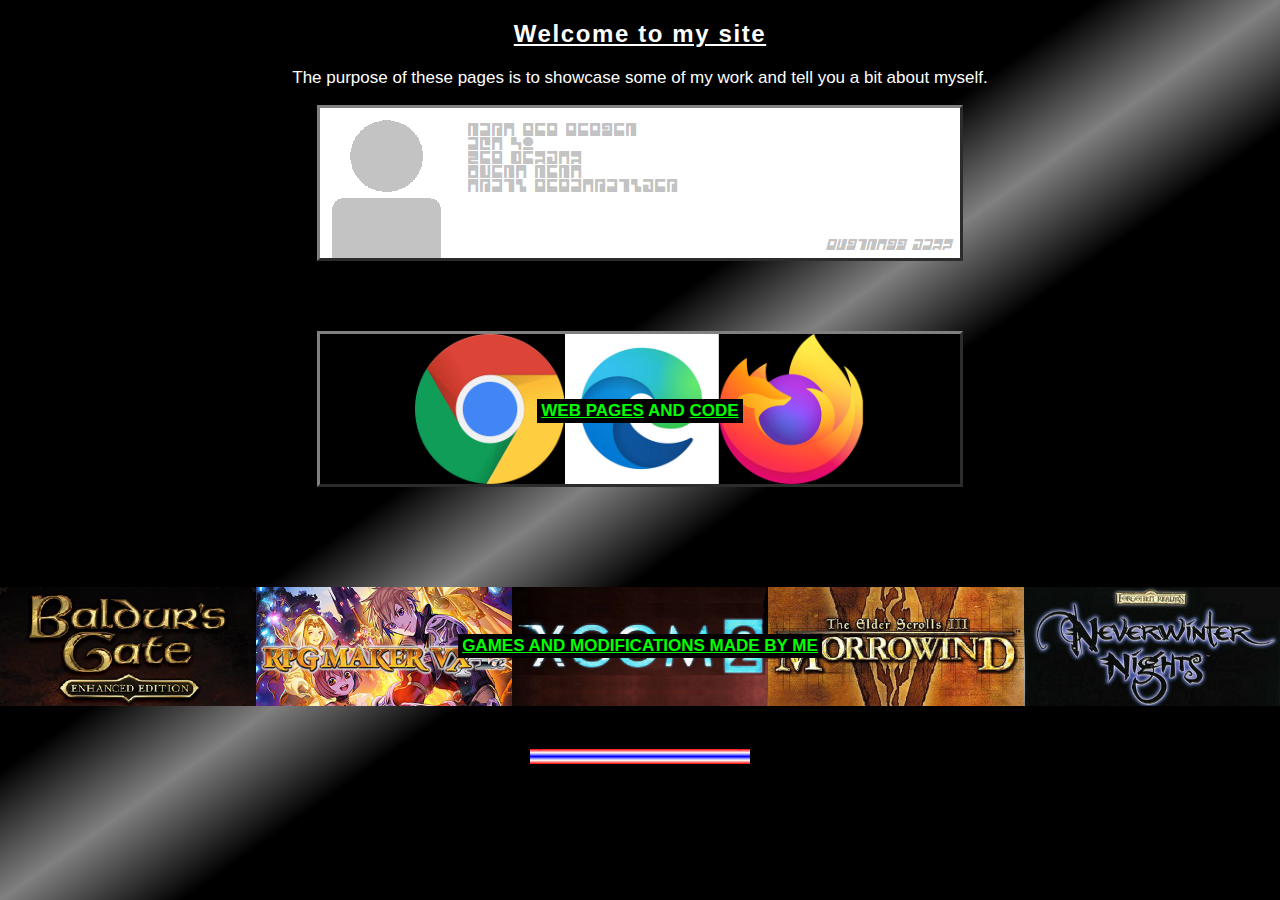
<file: index.html>
<!DOCTYPE html>
<html lang="en">
<!-- Page by Marius Strand -->
<!-- The site's front page; brief description and links to other sections -->

<head>
    <meta charset="UTF-8">
    <link rel="stylesheet" href="css/mainStyle.css">
    <link rel="stylesheet" href="css/shared.css">
    <link rel="icon" type="image/x-icon" href="images/m.ico">
    <title>Marius' portfolio</title>
</head>

<body>

    <h2 class="neon">Welcome to my site</h2>

    <!-- Placeholder welcome text -->
    <div class="introtxt">
    <p>The purpose of these pages is to showcase some of my work and tell you a bit about myself.</p>
    </div>

    <!-- Navigational banner to make the landing page feel less empty -->
    <div class="aboutBanner">
    <p class="aboutBannerTxt">Click <a href="about.html">here</a> to read about me or <a href="CV.html">here</a> to have a look at my CV.</p>
    </div>

    <div class="pageBanner">
    <p class="BannerTxt"><a href="pages.html">Web pages</a> and <a href="code.html">code</a></p>
    </div>

    <div class="gBanner">
    <a href="games.html">
    <p>Games and modifications made by me</p></a>
    </div>

    <div class="norVer">
    <p><a href="mainN.html">Klikk her for norsk versjon av siden</a></p>
    </div>

</body>

</html>
</file>
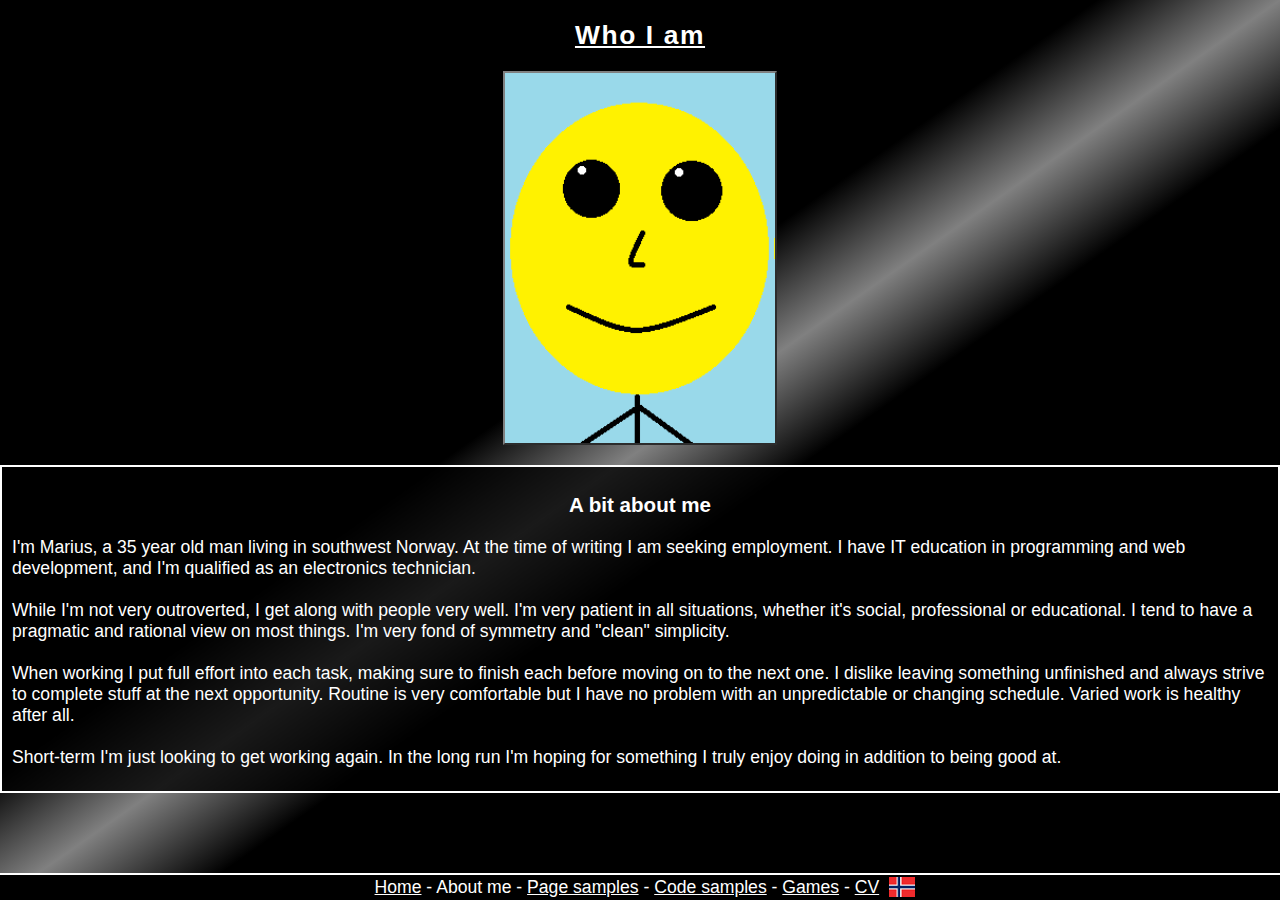
<file: about.html>
<!DOCTYPE html>
<html lang="en">
<!-- Page by Marius Strand -->
<!-- Description of me as a person; pitch and some personal details -->

<head>
    <meta charset="UTF-8">
    <link rel="stylesheet" href="css/aboutStyle.css">
    <link rel="stylesheet" href="css/shared.css">
    <link rel="icon" type="image/x-icon" href="images/m.ico">
    <title>About me</title>
</head>

<body>

    <!-- Page headline and photo of me -->
    <h2 class="neon">Who I am</h2>
    <div class="photo" title="Photo of me"></div>

    <!-- Text describing me, basically my pitch-->
    <div class="me">
    <h3>A bit about me</h3>
    <p>I'm Marius, a 35 year old man living in southwest Norway. At the time of writing I am seeking employment.
    I have IT education in programming and web development, and I'm qualified as an electronics technician.
    <br><br>While I'm not very outroverted, I get along with people very well.
    I'm very patient in all situations, whether it's social, professional or educational.
    I tend to have a pragmatic and rational view on most things. I'm very fond of symmetry and "clean" simplicity.
    <br><br>When working I put full effort into each task, making sure to finish each before moving on to the next one.
    I dislike leaving something unfinished and always strive to complete stuff at the next opportunity.
    Routine is very comfortable but I have no problem with an unpredictable or changing schedule. Varied work is healthy after all.
    <br><br>Short-term I'm just looking to get working again. In the long run I'm hoping for something I truly enjoy doing in addition to being good at.</p>
    </div>

    <!-- Basic navbar, probably temporary -->
    <div class="navLinks">
    <a href="main.html">Home</a> - About me - <a href="pages.html">Page samples</a> - <a href="code.html">Code samples</a> - <a href="games.html">Games</a> - <a href="CV.html">CV</a>
    <a href="aboutN.html" style="background-image: url(images/noFlag.png); background-repeat: no-repeat; background-size: cover; color: transparent; margin-left: 5px;">NO</a>
    </div>

</body>

</html>
</file>
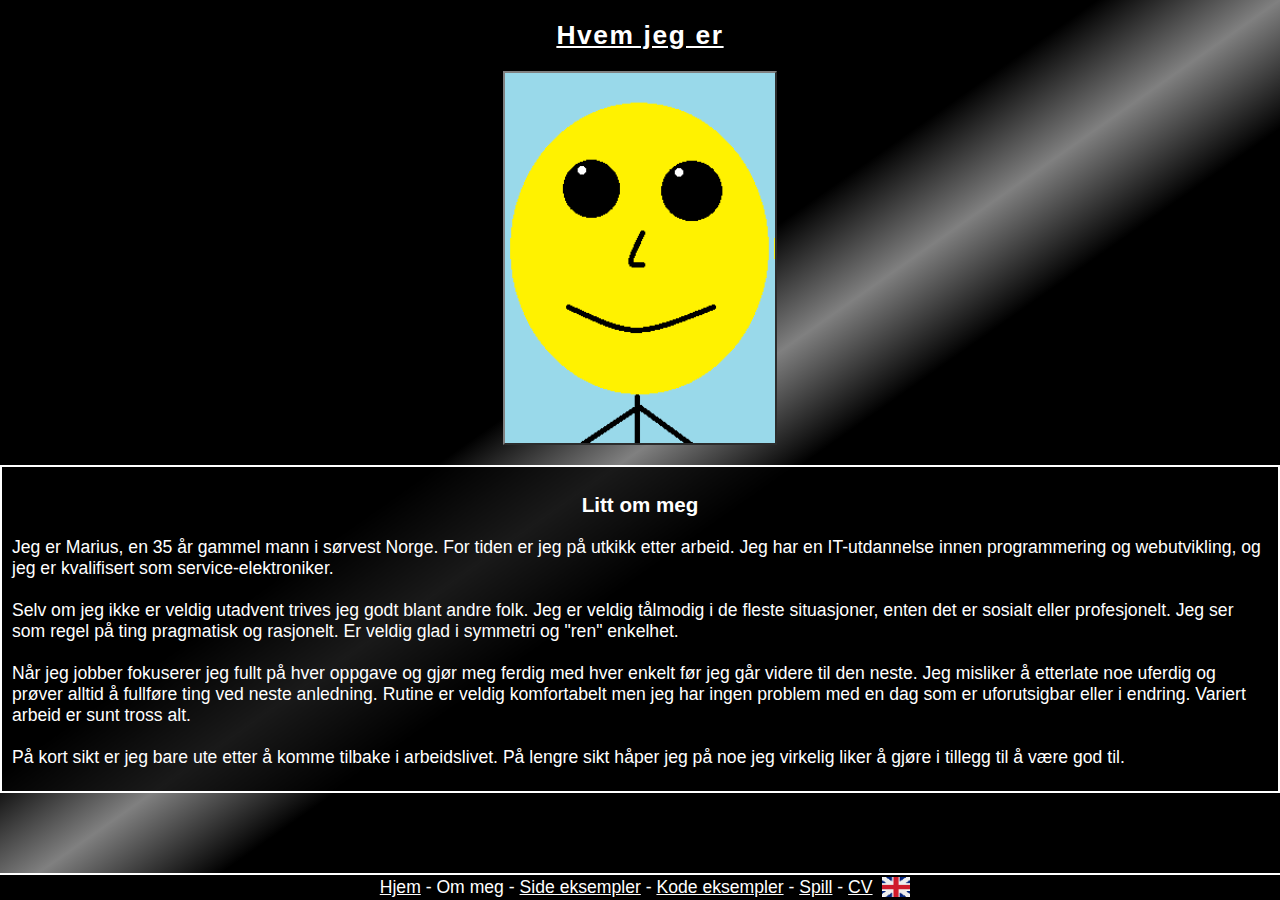
<file: aboutN.html>
<!DOCTYPE html>
<html lang="en">
<!-- Side av Marius Strand -->
<!-- Beskrivelse av meg som person; pitch og noen personlige detaljer -->

<head>
    <meta charset="UTF-8">
    <link rel="stylesheet" href="css/aboutStyle.css">
    <link rel="stylesheet" href="css/shared.css">
    <link rel="icon" type="image/x-icon" href="images/m.ico">
    <title>Om meg</title>
</head>

<body>

    <!-- Side overskrift og bilde av meg -->
    <h2 class="neon">Hvem jeg er</h2>
    <div class="photo" title="Bilde av meg"></div>

    <!-- Tekst som beskriver meg, pitchen mer eller mindre -->
    <div class="me">
    <h3>Litt om meg</h3>
    <p>Jeg er Marius, en 35 år gammel mann i sørvest Norge. For tiden er jeg på utkikk etter arbeid.
    Jeg har en IT-utdannelse innen programmering og webutvikling, og jeg er kvalifisert som service-elektroniker.
    <br><br>Selv om jeg ikke er veldig utadvent trives jeg godt blant andre folk.
    Jeg er veldig tålmodig i de fleste situasjoner, enten det er sosialt eller profesjonelt.
    Jeg ser som regel på ting pragmatisk og rasjonelt. Er veldig glad i symmetri og "ren" enkelhet.
    <br><br>Når jeg jobber fokuserer jeg fullt på hver oppgave og gjør meg ferdig med hver enkelt før jeg går videre til den neste.
    Jeg misliker å etterlate noe uferdig og prøver alltid å fullføre ting ved neste anledning.
    Rutine er veldig komfortabelt men jeg har ingen problem med en dag som er uforutsigbar eller i endring. Variert arbeid er sunt tross alt.
    <br><br>På kort sikt er jeg bare ute etter å komme tilbake i arbeidslivet. På lengre sikt håper jeg på noe jeg virkelig liker å gjøre i tillegg til å være god til.</p>
    </div>

    <!-- Basic navbar, sikkert midlertidig -->
    <div class="navLinks">
    <a href="mainN.html">Hjem</a> - Om meg - <a href="pagesN.html">Side eksempler</a> - <a href="codeN.html">Kode eksempler</a> - <a href="gamesN.html">Spill</a> - <a href="CVno.html">CV</a>
    <a href="about.html" style="background-image: url(images/gbFlag.png); background-repeat: no-repeat; background-size: cover; color: transparent; margin-left: 5px;">EN'</a>
    </div>

</body>

</html>
</file>
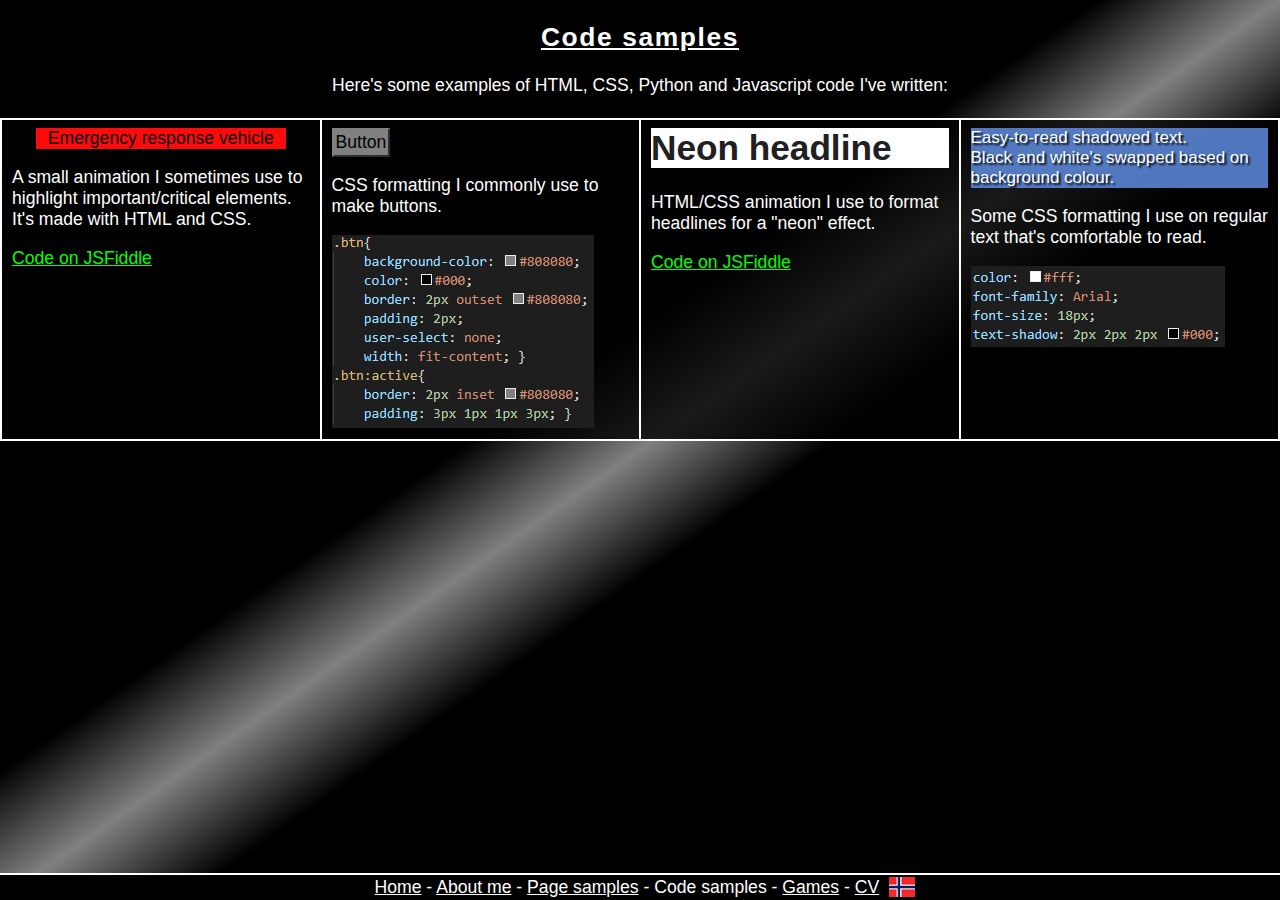
<file: code.html>
<!DOCTYPE html>
<html lang="en">
<!-- Page by Marius Strand -->
<!-- Samples of html, css, python and javascript code I've written -->

<head>
    <meta charset="UTF-8">
    <link rel="stylesheet" href="css/codeStyle.css">
    <link rel="stylesheet" href="css/shared.css">
    <link rel="icon" type="image/x-icon" href="images/m.ico">
    <title>Code I've written</title>
</head>

<body>

    <!-- Page headline and description -->
    <div class="pageDesc">
    <h2 class="neon">Code samples</h2>
    <p>Here's some examples of HTML, CSS, Python and Javascript code I've written:</p>
    </div>

    <!-- Several code samples -->
    <section class="blocks">
    <div class="codeSample" style="border-right: none; width: 400px;">
    <div class="EMS" style="margin-top: 2px;">Emergency response vehicle</div>
    <p>A small animation I sometimes use to highlight important/critical elements. It's made with HTML and CSS.</p>
    <p><a href="https://jsfiddle.net/srbeojLt/" style="color: #0f0;" target="_blank">Code on JSFiddle</a></p>
    </div>

    <div class="codeSample" style="border-right: none; width: 400px;">
    <p class="btn" style="margin-top: 2px">Button</p>
    <p>CSS formatting I commonly use to make buttons.</p>
    <img src="images/buttoncode.PNG" alt="image of the code" draggable="false">
    </div>

    <div class="codeSample" style="border-right: none; width: 400px;">
    <h1 class="neongreen" style="background-color: #fff; color: #202020; margin-top: 2px;">Neon headline</h1>
    <p>HTML/CSS animation I use to format headlines for a "neon" effect.</p>
    <p><a href="https://jsfiddle.net/zt1uoc5m/" style="color: #0f0;" target="_blank">Code on JSFiddle</a></p>
    </div>

    <div class="codeSample" style="width: 400px;">
    <p class="comfy">Easy-to-read shadowed text.<br>Black and white's swapped based on background colour.</p>
    <p>Some CSS formatting I use on regular text that's comfortable to read.</p>
    <img src="images/fontcode.PNG" alt="image of the code" draggable="false">
    </div>
    </section>

    <!-- Basic navbar, probably temporary -->
    <div class="navLinks">
    <a href="main.html">Home</a> - <a href="about.html">About me</a> - <a href="pages.html">Page samples</a> - Code samples - <a href="games.html">Games</a> - <a href="CV.html">CV</a>
    <a href="codeN.html" style="background-image: url(images/noFlag.png); background-repeat: no-repeat; background-size: cover; color: transparent; margin-left: 5px;">NO</a>
    </div>

</body>

</html>
</file>
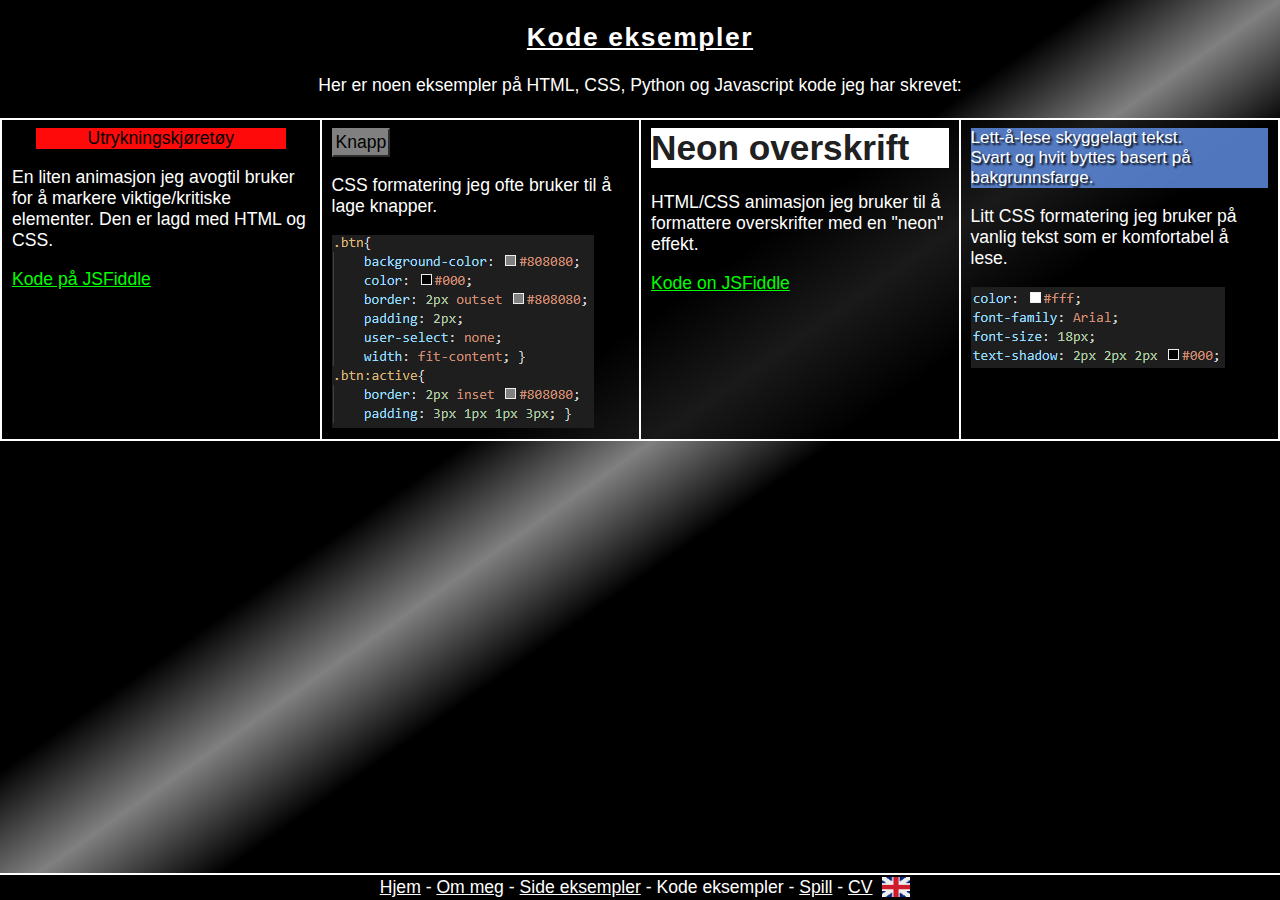
<file: codeN.html>
<!DOCTYPE html>
<html lang="en">
<!-- Side av Marius Strand -->
<!-- Eksempler på html, css, python og javascript kode jeg har skrevet -->

<head>
    <meta charset="UTF-8">
    <link rel="stylesheet" href="css/codeStyle.css">
    <link rel="stylesheet" href="css/shared.css">
    <link rel="icon" type="image/x-icon" href="images/m.ico">
    <title>Kode jeg har skrevet</title>
</head>

<body>

    <!-- Side overskrift og beskrivelse -->
    <div class="pageDesc">
    <h2 class="neon">Kode eksempler</h2>
    <p>Her er noen eksempler på HTML, CSS, Python og Javascript kode jeg har skrevet:</p>
    </div>

    <section class="blocks">
    <div class="codeSample" style="border-right: none; width: 400px;">
    <div class="EMS" style="margin-top: 2px;">Utrykningskjøretøy</div>
    <p>En liten animasjon jeg avogtil bruker for å markere viktige/kritiske elementer. Den er lagd med HTML og CSS.</p>
    <p><a href="https://jsfiddle.net/srbeojLt/" style="color: #0f0;" target="_blank">Kode på JSFiddle</a></p>
    </div>

    <div class="codeSample" style="border-right: none; width: 400px;">
    <p class="btn" style="margin-top: 2px">Knapp</p>
    <p>CSS formatering jeg ofte bruker til å lage knapper.</p>
    <img src="images/buttoncode.PNG" alt="bilde av koden" draggable="false">
    </div>

    <div class="codeSample" style="border-right: none; width: 400px;">
    <h1 class="neongreen" style="background-color: #fff; color: #202020; margin-top: 2px;">Neon overskrift</h1>
    <p>HTML/CSS animasjon jeg bruker til å formattere overskrifter med en "neon" effekt.</p>
    <p><a href="https://jsfiddle.net/zt1uoc5m/" style="color: #0f0;" target="_blank">Kode on JSFiddle</a></p>
    </div>

    <div class="codeSample" style="width: 400px;">
    <p class="comfy">Lett-å-lese skyggelagt tekst.<br>Svart og hvit byttes basert på bakgrunnsfarge.</p>
    <p>Litt CSS formatering jeg bruker på vanlig tekst som er komfortabel å lese.</p>
    <img src="images/fontcode.PNG" alt="image of the code" draggable="false">
    </div>
    </section>

    <!-- Basic navbar, sikkert midlertidig -->
    <div class="navLinks">
    <a href="mainN.html">Hjem</a> - <a href="aboutN.html">Om meg</a> - <a href="pagesN.html">Side eksempler</a> - Kode eksempler - <a href="gamesN.html">Spill</a> - <a href="CVno.html">CV</a>
    <a href="code.html" style="background-image: url(images/gbFlag.png); background-repeat: no-repeat; background-size: cover; color: transparent; margin-left: 5px;">EN'</a>
    </div>

</body>

</html>
</file>
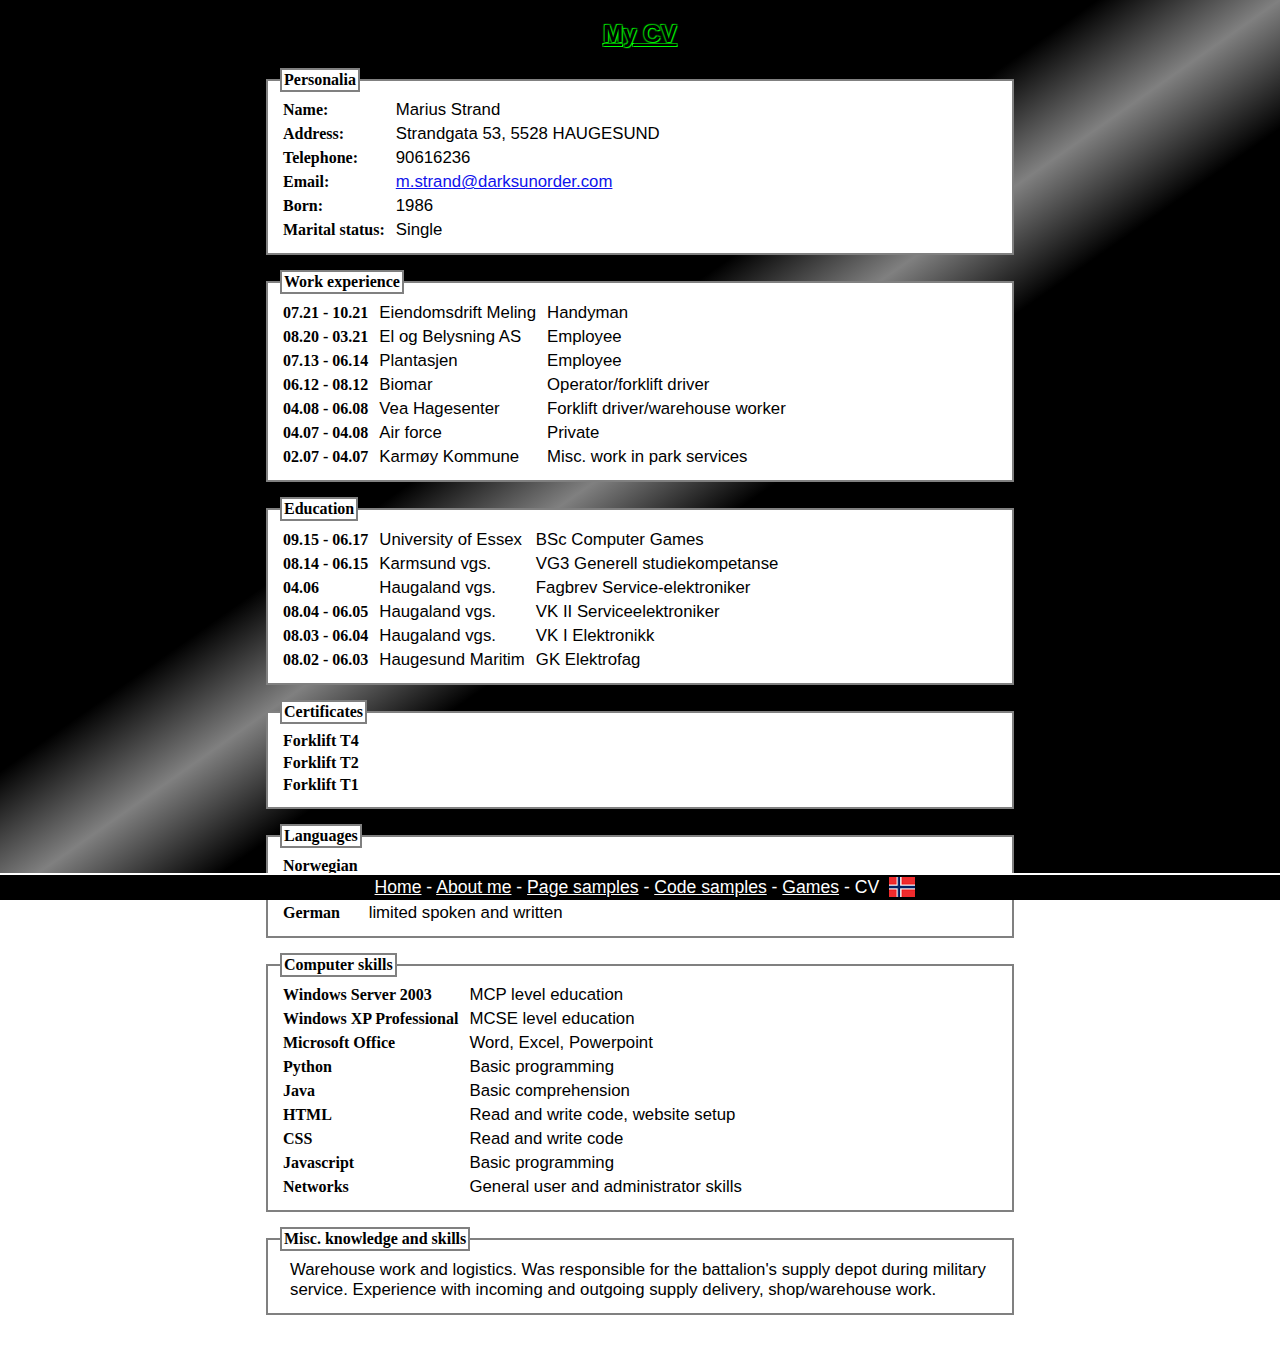
<file: CV.html>
<!DOCTYPE html>
<html lang="en">
<!-- Page by Marius Strand -->
<!-- My CV -->

<head>
    <meta charset="UTF-8">
    <link rel="stylesheet" href="css/cvStyle.css">
    <link rel="stylesheet" href="css/shared.css">
    <link rel="icon" type="image/x-icon" href="images/m.ico">
    <title>Curriculum Vitae</title>
</head>

<body>

    <!-- Page headline -->
    <div>
    <h2>My CV</h2>
    </div>

    <!-- Standard CV fields -->
    <div style="margin-bottom: 3rem;">
    <fieldset class="personalia">
        <table>
            <legend>Personalia</legend>
            <colgroup>
            <tr><th>Name:</th>
                <td>Marius Strand</td></tr>
            <tr><th>Address:</th>
                <td>Strandgata 53, 5528 HAUGESUND</td></tr>
            <tr><th>Telephone:</th>
                <td title="Mobile phone">90616236</td></tr>
            <tr><th>Email:</th>
                <td><a href="mailto:m.strand@darksunorder.com">m.strand@darksunorder.com</a></td></tr>
            <tr><th>Born:</th>
                <td>1986</td></tr>
            <tr><th>Marital status:</th>
                <td>Single</td></tr>
            </colgroup>
        </table>
    </fieldset>

    <fieldset>
        <table>
            <legend>Work experience</legend>
            <colgroup>
            <tr>
                <th>07.21 - 10.21</th>
                <td>Eiendomsdrift Meling</td>
                <td>Handyman</td></tr>
            </tr>
            <tr><th>08.20 - 03.21</th>
                <td title="elby.no">El og Belysning AS</td>
                <td>Employee</td></tr>
            <tr><th>07.13 - 06.14</th>
                <td>Plantasjen</td>
                <td>Employee</td></tr>
            <tr><th>06.12 - 08.12</th>
                <td>Biomar</td>
                <td title="Summer substitute">Operator/forklift driver</td></tr>
            <tr><th>04.08 - 06.08</th>
                <td>Vea Hagesenter</td>
                <td title="Substitute">Forklift driver/warehouse worker</td></tr>
            <tr><th>04.07 - 04.08</th>
                <td>Air force</td>
                <td>Private</td></tr>
            <tr><th>02.07 - 04.07</th>
                <td>Karmøy Kommune</td>
                <td>Misc. work in park services</td></tr>
            </colgroup>
        </table>
    </fieldset>

    <fieldset>
        <table>
            <legend>Education</legend>
            <colgroup>
            <tr>
                <th>09.15 - 06.17</th>
                <td>University of Essex</td>
                <td>BSc Computer Games</td></tr>
            <tr>
                <th>08.14 - 06.15</th>
                <td title="Karmsund videregående skole">Karmsund vgs.</td>
                <td>VG3 Generell studiekompetanse</td></tr>
            <tr>
                <th>04.06</th>
                <td title="Haugaland videregående skole">Haugaland vgs.</td>
                <td>Fagbrev Service-elektroniker</td></tr>
            <tr>
                <th>08.04 - 06.05</th>
                <td title="Haugaland videregående skole">Haugaland vgs.</td>
                <td>VK II Serviceelektroniker</td></tr>
            <tr>
                <th>08.03 - 06.04</th>
                <td title="Haugaland videregående skole">Haugaland vgs.</td>
                <td>VK I Elektronikk</td></tr>
            <tr>
                <th>08.02 - 06.03</th>
                <td title="Haugesund maritime/tekniske videregående skole">Haugesund Maritim</td>
                <td>GK Elektrofag</td></tr>
            </colgroup>
        </table>
    </fieldset>

    <fieldset>
        <table>
            <legend>Certificates</legend>
            <colgroup>
            <tr>
                <th>Forklift T4</th></tr>
            <tr>
                <th>Forklift T2</th></tr>
            <tr>
                <th>Forklift T1</th></tr>
            </colgroup>
        </table>
    </fieldset>

    <fieldset>
        <table>
            <legend>Languages</legend>
            <colgroup>
            <tr>
                <th>Norwegian</th></tr>
            <tr>
                <th>English</th>
                <td>fluent spoken and written</td></tr>
            <tr>
                <th>German</th>
                <td>limited spoken and written</td></tr>
            </colgroup>
        </table>
    </fieldset>

    <fieldset>
        <table>
            <legend>Computer skills</legend>
            <colgroup>
            <tr>
                <th>Windows Server 2003</th>
                <td>MCP level education</td></tr>
            <tr>
                <th>Windows XP Professional</th>
                <td>MCSE level education</td></tr>
            <tr>
                <th>Microsoft Office</th>
                <td>Word, Excel, Powerpoint</td></tr>
            <tr>
                <th>Python</th>
                <td>Basic programming</td></tr>
            <tr>
                <th>Java</th>
                <td>Basic comprehension</td></tr>
            <tr>
                <th>HTML</th>
                <td>Read and write code, website setup</td></tr>
            <tr>
                <th>CSS</th>
                <td>Read and write code</td></tr>
            <tr>
                <th>Javascript</th>
                <td>Basic programming</td></tr>
            <tr>
                <th>Networks</th>
                <td>General user and administrator skills</td></tr>
            </colgroup>
        </table>
    </fieldset>

    <fieldset>
        <table>
            <legend>Misc. knowledge and skills</legend>
            <colgroup>
            <tr>
                <td>Warehouse work and logistics. Was responsible for the battalion's supply depot during military service.
                Experience with incoming and outgoing supply delivery, shop/warehouse work.</td></tr>
            </colgroup>
        </table>
    </fieldset>
    </div>

    <!-- Basic navbar, probably temporary -->
    <div class="navLinks">
    <a href="main.html">Home</a> - <a href="about.html">About me</a> - <a href="pages.html">Page samples</a> - <a href="code.html">Code samples</a> - <a href="games.html">Games</a> - CV
    <a href="CVno.html" style="background-image: url(images/noFlag.png); background-repeat: no-repeat; background-size: cover; color: transparent; margin-left: 5px;">NO</a>
    </div>

</body>

</html>
</file>
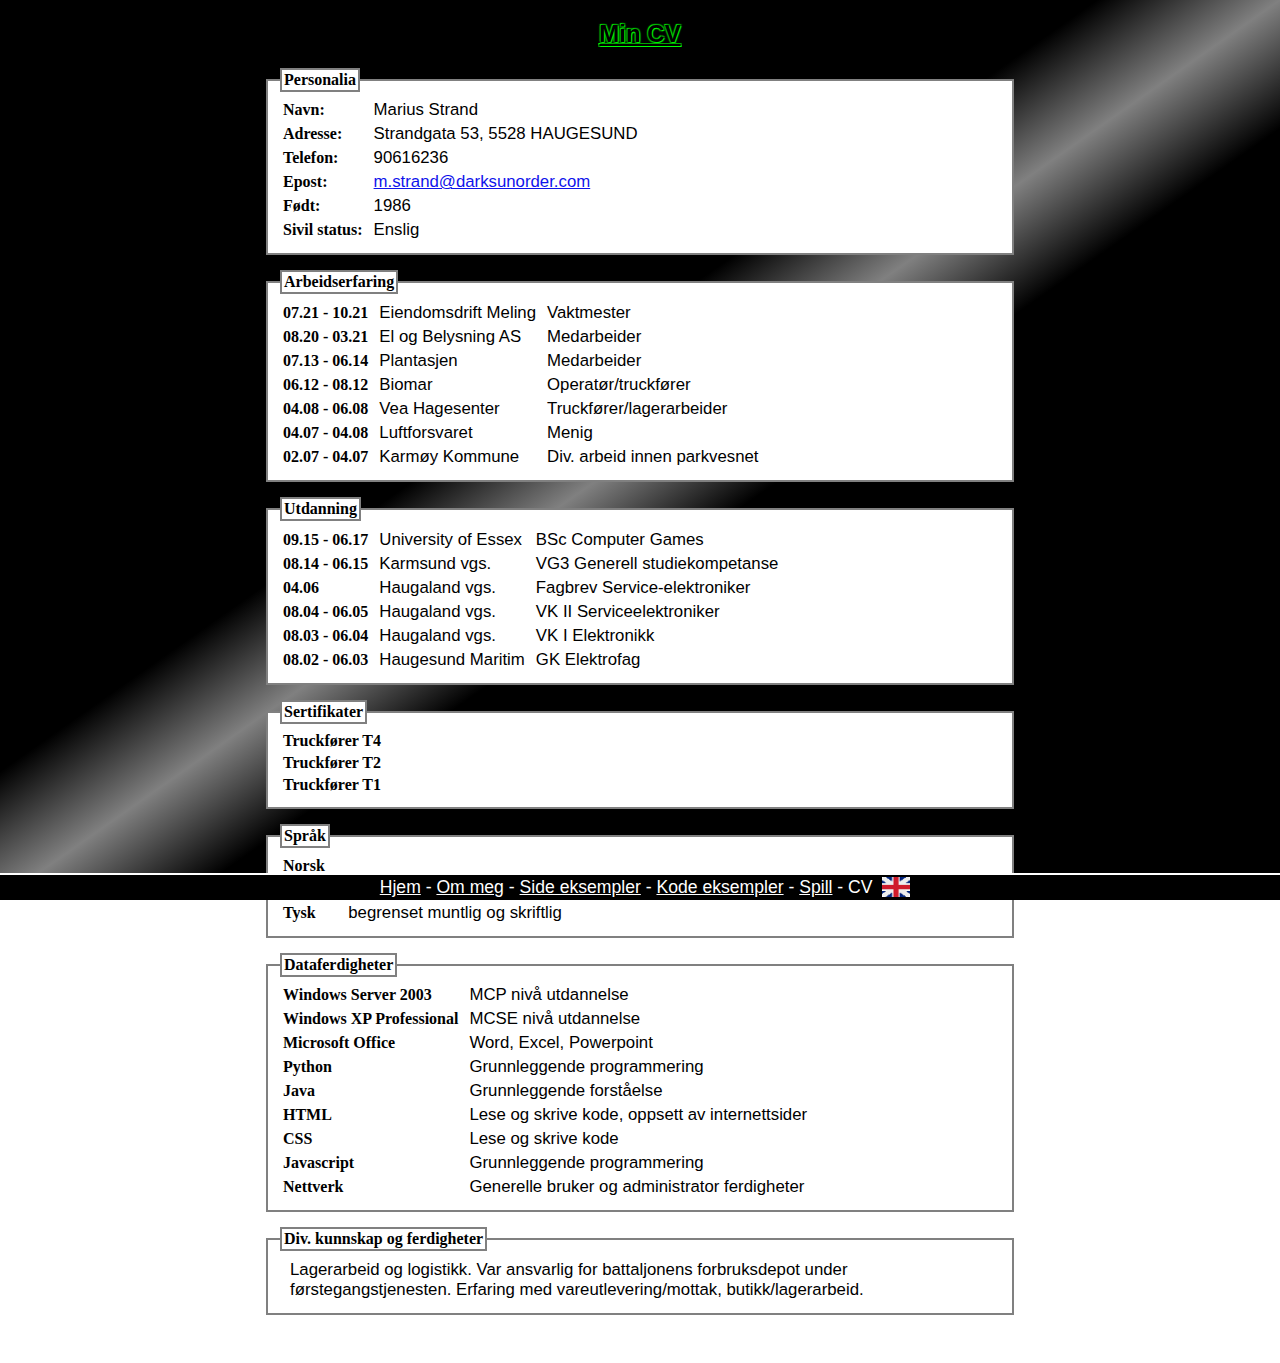
<file: CVno.html>
<!DOCTYPE html>
<html lang="en">
<!-- Side av Marius Strand -->
<!-- CVen min -->

<head>
    <meta charset="UTF-8">
    <link rel="stylesheet" href="css/cvStyle.css">
    <link rel="stylesheet" href="css/shared.css">
    <link rel="icon" type="image/x-icon" href="images/m.ico">
    <title>Curriculum Vitae</title>
</head>

<body>

    <!-- Side overskrift -->
    <div>
    <h2>Min CV</h2>
    </div>

    <!-- Standard CV felt -->
    <div style="margin-bottom: 3rem;">
    <fieldset class="personalia">
        <table>
            <legend>Personalia</legend>
            <colgroup>
            <tr><th>Navn:</th>
                <td>Marius Strand</td></tr>
            <tr><th>Adresse:</th>
                <td>Strandgata 53, 5528 HAUGESUND</td></tr>
            <tr><th>Telefon:</th>
                <td title="Mobiltelefon">90616236</td></tr>
            <tr><th>Epost:</th>
                <td><a href="mailto:m.strand@darksunorder.com">m.strand@darksunorder.com</a></td></tr>
            <tr><th>Født:</th>
                <td>1986</td></tr>
            <tr><th>Sivil status:</th>
                <td>Enslig</td></tr>
            </colgroup>
        </table>
    </fieldset>

    <fieldset>
        <table>
            <legend>Arbeidserfaring</legend>
            <colgroup>
            <tr>
                <th>07.21 - 10.21</th>
                <td>Eiendomsdrift Meling</td>
                <td>Vaktmester</td></tr>
            </tr>
            <tr><th>08.20 - 03.21</th>
                <td title="elby.no">El og Belysning AS</td>
                <td>Medarbeider</td></tr>
            <tr><th>07.13 - 06.14</th>
                <td>Plantasjen</td>
                <td>Medarbeider</td></tr>
            <tr><th>06.12 - 08.12</th>
                <td>Biomar</td>
                <td title="Sommervikar">Operatør/truckfører</td></tr>
            <tr><th>04.08 - 06.08</th>
                <td>Vea Hagesenter</td>
                <td title="Vikar">Truckfører/lagerarbeider</td></tr>
            <tr><th>04.07 - 04.08</th>
                <td>Luftforsvaret</td>
                <td>Menig</td></tr>
            <tr><th>02.07 - 04.07</th>
                <td>Karmøy Kommune</td>
                <td>Div. arbeid innen parkvesnet</td></tr>
            </colgroup>
        </table>
    </fieldset>

    <fieldset>
        <table>
            <legend>Utdanning</legend>
            <colgroup>
            <tr>
                <th>09.15 - 06.17</th>
                <td>University of Essex</td>
                <td>BSc Computer Games</td></tr>
            <tr>
                <th>08.14 - 06.15</th>
                <td title="Karmsund videregående skole">Karmsund vgs.</td>
                <td>VG3 Generell studiekompetanse</td></tr>
            <tr>
                <th>04.06</th>
                <td title="Haugaland videregående skole">Haugaland vgs.</td>
                <td>Fagbrev Service-elektroniker</td></tr>
            <tr>
                <th>08.04 - 06.05</th>
                <td title="Haugaland videregående skole">Haugaland vgs.</td>
                <td>VK II Serviceelektroniker</td></tr>
            <tr>
                <th>08.03 - 06.04</th>
                <td title="Haugaland videregående skole">Haugaland vgs.</td>
                <td>VK I Elektronikk</td></tr>
            <tr>
                <th>08.02 - 06.03</th>
                <td title="Haugesund maritime/tekniske videregående skole">Haugesund Maritim</td>
                <td>GK Elektrofag</td></tr>
            </colgroup>
        </table>
    </fieldset>

    <fieldset>
        <table>
            <legend>Sertifikater</legend>
            <colgroup>
            <tr>
                <th>Truckfører T4</th></tr>
            <tr>
                <th>Truckfører T2</th></tr>
            <tr>
                <th>Truckfører T1</th></tr>
            </colgroup>
        </table>
    </fieldset>

    <fieldset>
        <table>
            <legend>Språk</legend>
            <colgroup>
            <tr>
                <th>Norsk</th></tr>
            <tr>
                <th>Engelsk</th>
                <td>flytende muntlig og skriftlig</td></tr>
            <tr>
                <th>Tysk</th>
                <td>begrenset muntlig og skriftlig</td></tr>
            </colgroup>
        </table>
    </fieldset>

    <fieldset>
        <table>
            <legend>Dataferdigheter</legend>
            <colgroup>
            <tr>
                <th>Windows Server 2003</th>
                <td>MCP nivå utdannelse</td></tr>
            <tr>
                <th>Windows XP Professional</th>
                <td>MCSE nivå utdannelse</td></tr>
            <tr>
                <th>Microsoft Office</th>
                <td>Word, Excel, Powerpoint</td></tr>
            <tr>
                <th>Python</th>
                <td>Grunnleggende programmering</td></tr>
            <tr>
                <th>Java</th>
                <td>Grunnleggende forståelse</td></tr>
            <tr>
                <th>HTML</th>
                <td>Lese og skrive kode, oppsett av internettsider</td></tr>
            <tr>
                <th>CSS</th>
                <td>Lese og skrive kode</td></tr>
            <tr>
                <th>Javascript</th>
                <td>Grunnleggende programmering</td></tr>
            <tr>
                <th>Nettverk</th>
                <td>Generelle bruker og administrator ferdigheter</td></tr>
            </colgroup>
        </table>
    </fieldset>

    <fieldset>
        <table>
            <legend>Div. kunnskap og ferdigheter</legend>
            <colgroup>
            <tr>
                <td>Lagerarbeid og logistikk. Var ansvarlig for battaljonens forbruksdepot under førstegangstjenesten.
                Erfaring med vareutlevering/mottak, butikk/lagerarbeid.</td></tr>
            </colgroup>
        </table>
    </fieldset>
    </div>

    <!-- Basic navbar, sikkert midlertidig -->
    <div class="navLinks">
    <a href="mainN.html">Hjem</a> - <a href="aboutN.html">Om meg</a> - <a href="pagesN.html">Side eksempler</a> - <a href="codeN.html">Kode eksempler</a> - <a href="gamesN.html">Spill</a> - CV
    <a href="CV.html" style="background-image: url(images/gbFlag.png); background-repeat: no-repeat; background-size: cover; color: transparent; margin-left: 5px;">EN'</a>
    </div>

</body>

</html>
</file>
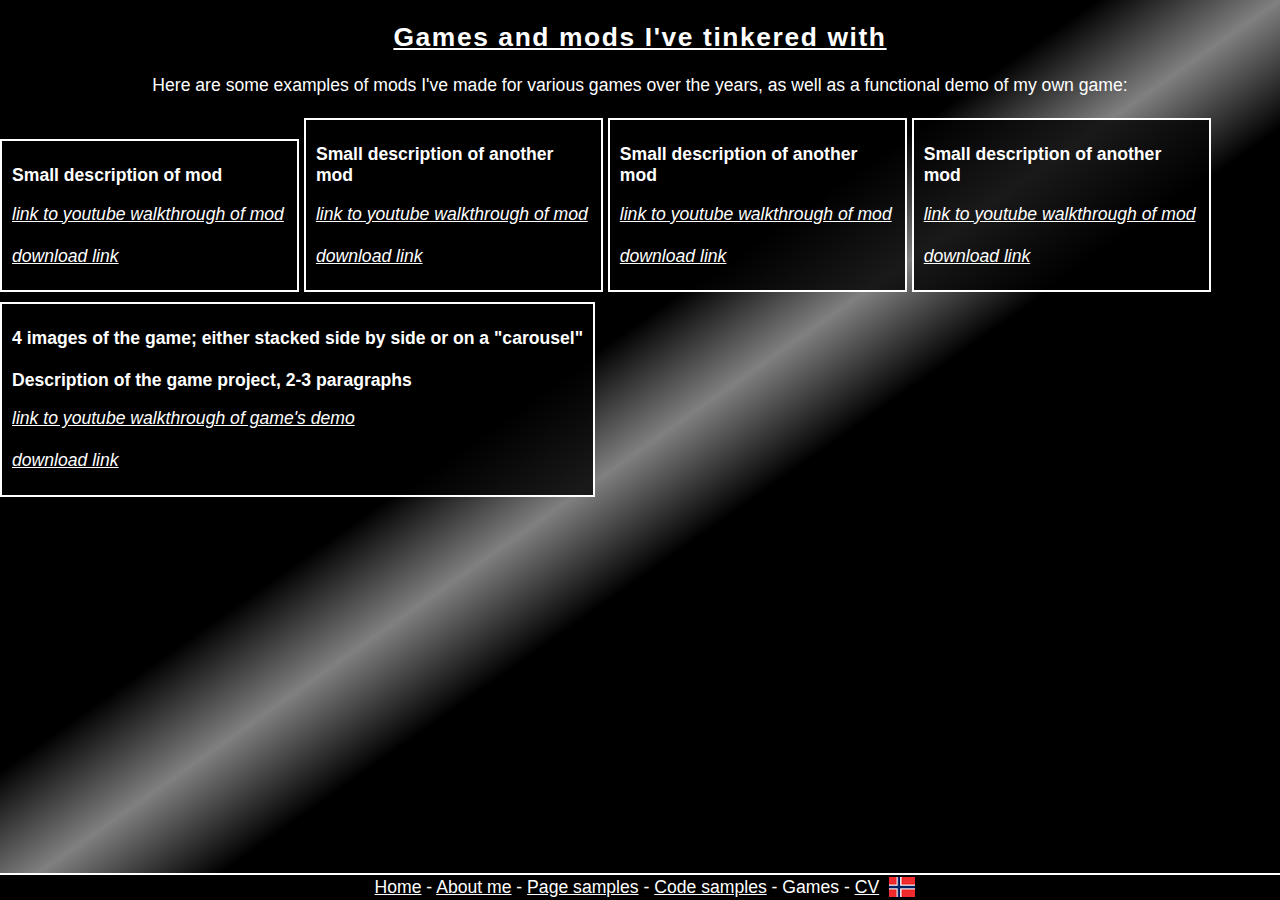
<file: games.html>
<!DOCTYPE html>
<html lang="en">
<!-- Page by Marius Strand -->
<!-- Samples/videos of games and mods I've made -->

<head>
    <meta charset="UTF-8">
    <link rel="stylesheet" href="css/gamesStyle.css">
    <link rel="stylesheet" href="css/shared.css">
    <link rel="icon" type="image/x-icon" href="images/m.ico">
    <title>Games and modifications</title>
</head>

<body>

    <!-- Page headline and description -->
    <div class="pageDesc">
    <h2 class="neon">Games and mods I've tinkered with</h2>
    <p>Here are some examples of mods I've made for various games over the years, as well as a functional demo of my own game:</p>
    </div>

    <!-- 3-6 examples of game mods; stack 2-3 besides each other -->
    <section><div class="gameMod">
    <p class="bold">Small description of mod</p>
    <p class="gameLink">link to youtube walkthrough of mod
    <br><br>download link</p>
    </div>
    <div class="gameMod">
    <p class="bold">Small description of another mod</p>
    <p class="gameLink">link to youtube walkthrough of mod
    <br><br>download link</p>
    </div>
    <div class="gameMod">
    <p class="bold">Small description of another mod</p>
    <p class="gameLink">link to youtube walkthrough of mod
    <br><br>download link</p>
    </div>
    <div class="gameMod">
    <p class="bold">Small description of another mod</p>
    <p class="gameLink">link to youtube walkthrough of mod
    <br><br>download link</p>
    </div></section>

    <!-- A slightly more in-depth description of Project S -->
    <div class="gameDemo">
    <p class="bold">4 images of the game; either stacked side by side or on a "carousel"
    <br><br>Description of the game project, 2-3 paragraphs</p>
    <p class="gameLink">link to youtube walkthrough of game's demo
    <br><br>download link</p>
    </div>

    <!-- Basic navbar, probably temporary -->
    <div class="navLinks">
    <a href="main.html">Home</a> - <a href="about.html">About me</a> - <a href="pages.html">Page samples</a> - <a href="code.html">Code samples</a> - Games - <a href="CV.html">CV</a>
    <a href="gamesN.html" style="background-image: url(images/noFlag.png); background-repeat: no-repeat; background-size: cover; color: transparent; margin-left: 5px;">NO</a>
    </div>

</body>

</html>
</file>
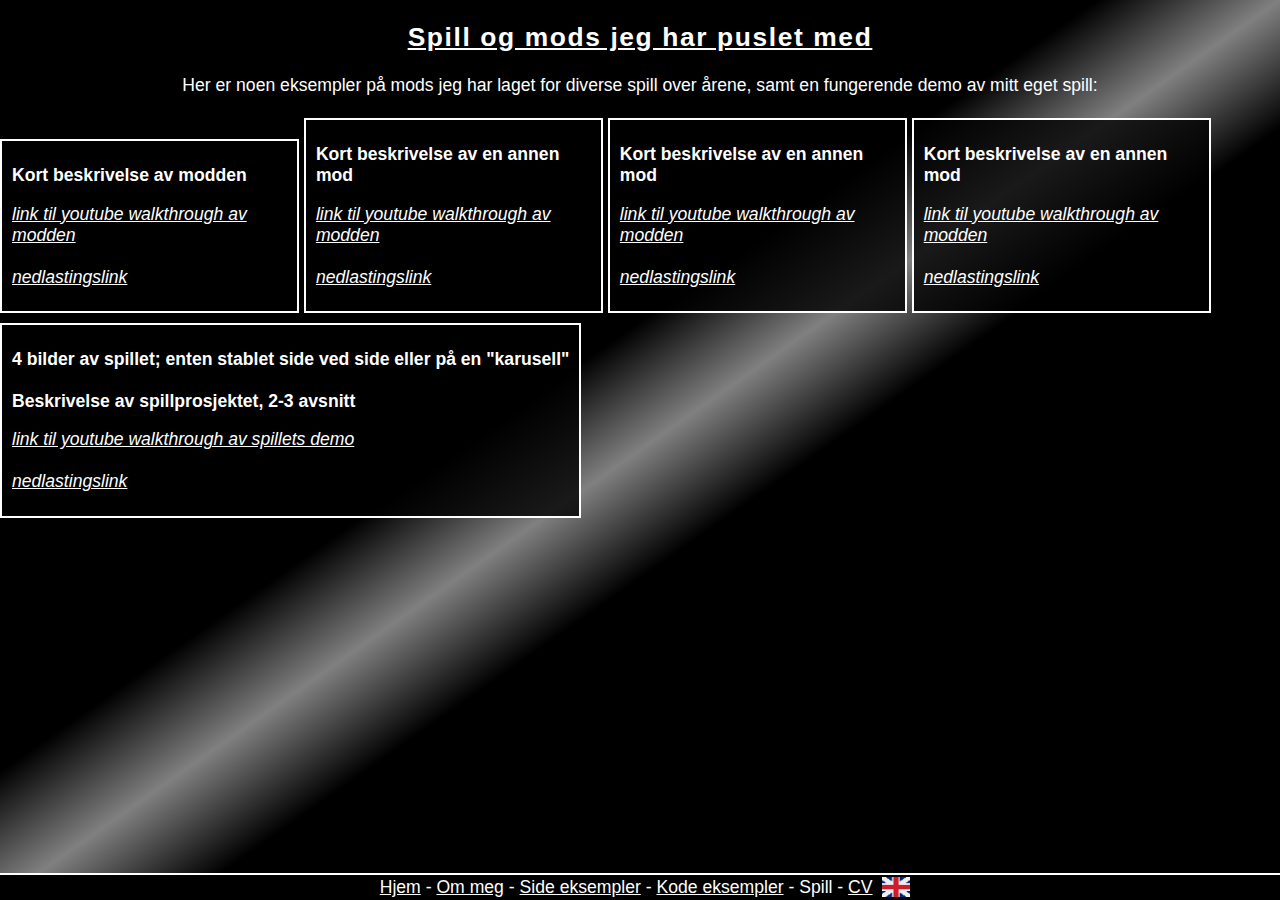
<file: gamesN.html>
<!DOCTYPE html>
<html lang="en">
<!-- Side av Marius Strand -->
<!-- Eksempler/videoer av spill og mods jeg har laget -->

<head>
    <meta charset="UTF-8">
    <link rel="stylesheet" href="css/gamesStyle.css">
    <link rel="stylesheet" href="css/shared.css">
    <link rel="icon" type="image/x-icon" href="images/m.ico">
    <title>Spill og modifikasjoner</title>
</head>

<body>

    <!-- Side overskrift og beskrivelse -->
    <div class="pageDesc">
    <h2 class="neon">Spill og mods jeg har puslet med</h2>
    <p>Her er noen eksempler på mods jeg har laget for diverse spill over årene, samt en fungerende demo av mitt eget spill:</p>
    </div>

    <!-- 3-6 eksempler på spill mods; stable 2-3 ved siden av hverandre -->
    <section><div class="gameMod">
    <p class="bold">Kort beskrivelse av modden</p>
    <p class="gameLink">link til youtube walkthrough av modden
    <br><br>nedlastingslink</p>
    </div>
    <div class="gameMod">
    <p class="bold">Kort beskrivelse av en annen mod</p>
    <p class="gameLink">link til youtube walkthrough av modden
    <br><br>nedlastingslink</p>
    </div>
    <div class="gameMod">
    <p class="bold">Kort beskrivelse av en annen mod</p>
    <p class="gameLink">link til youtube walkthrough av modden
    <br><br>nedlastingslink</p>
    </div>
    <div class="gameMod">
    <p class="bold">Kort beskrivelse av en annen mod</p>
    <p class="gameLink">link til youtube walkthrough av modden
    <br><br>nedlastingslink</p>
    </div></section>

    <!-- En litt mer i dybden beskrivelse av Prosjekt S -->
    <div class="gameDemo">
    <p class="bold">4 bilder av spillet; enten stablet side ved side eller på en "karusell"
    <br><br>Beskrivelse av spillprosjektet, 2-3 avsnitt</p>
    <p class="gameLink">link til youtube walkthrough av spillets demo
    <br><br>nedlastingslink</p>
    </div>

    <!-- Basic navbar, sikkert midlertidig -->
    <div class="navLinks">
    <a href="mainN.html">Hjem</a> - <a href="aboutN.html">Om meg</a> - <a href="pagesN.html">Side eksempler</a> - <a href="codeN.html">Kode eksempler</a> - Spill - <a href="CVno.html">CV</a>
    <a href="games.html" style="background-image: url(images/gbFlag.png); background-repeat: no-repeat; background-size: cover; color: transparent; margin-left: 5px;">EN'</a>
    </div>

</body>

</html>
</file>
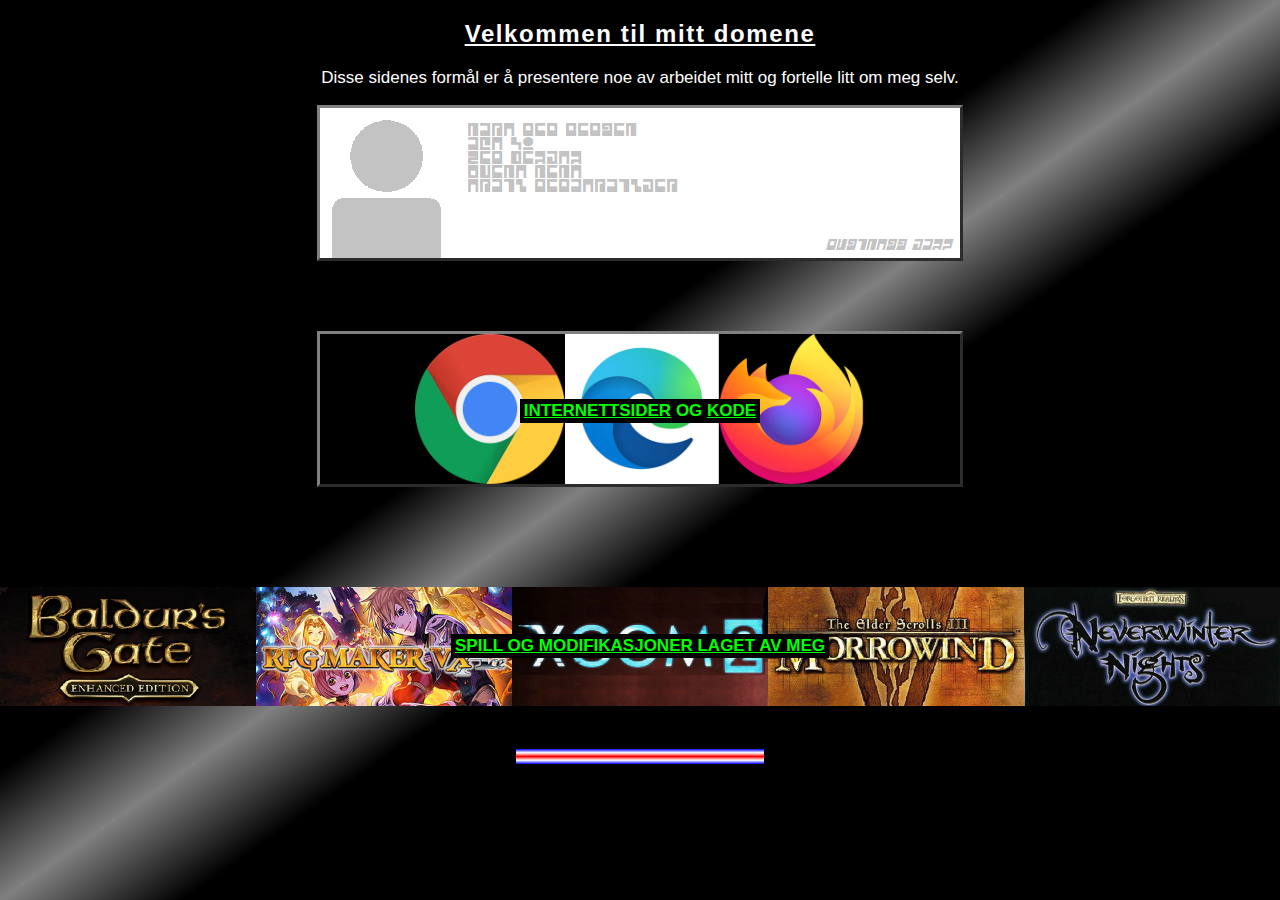
<file: mainN.html>
<!DOCTYPE html>
<html lang="en">
<!-- Side av Marius Strand -->
<!-- Forsiden; kort beskrivelse og linker til andre seksjoner -->

<head>
    <meta charset="UTF-8">
    <link rel="stylesheet" href="css/mainStyle.css">
    <link rel="stylesheet" href="css/shared.css">
    <link rel="icon" type="image/x-icon" href="images/m.ico">
    <title>Marius' portfolio</title>
</head>

<body>

    <h2 class="neon">Velkommen til mitt domene</h2>

    <!-- Midlertidig velkomsttekst -->
    <div class="introtxt">
    <p>Disse sidenes formål er å presentere noe av arbeidet mitt og fortelle litt om meg selv.</p>
    </div>

    <!-- Navigasjonsbannere så siden ikke føles så tom -->
    <div class="aboutBanner">
    <p class="aboutBannerTxt">Klikk <a href="aboutN.html">her</a> for å lese om meg eller <a href="CVno.html">her</a> for å ta en kikk på CVen min.</p>
    </div>

    <div class="pageBanner">
    <p class="BannerTxt"><a href="pagesN.html">Internettsider</a> og <a href="codeN.html">kode</a></p>
    </div>

    <div class="gBanner">
    <a href="gamesN.html">
    <p>Spill og modifikasjoner laget av meg</p></a>
    </div>

    <div class="engVer">
    <p><a href="main.html">Click here for English version of the site</a></p>
    </div>

</body>

</html>
</file>
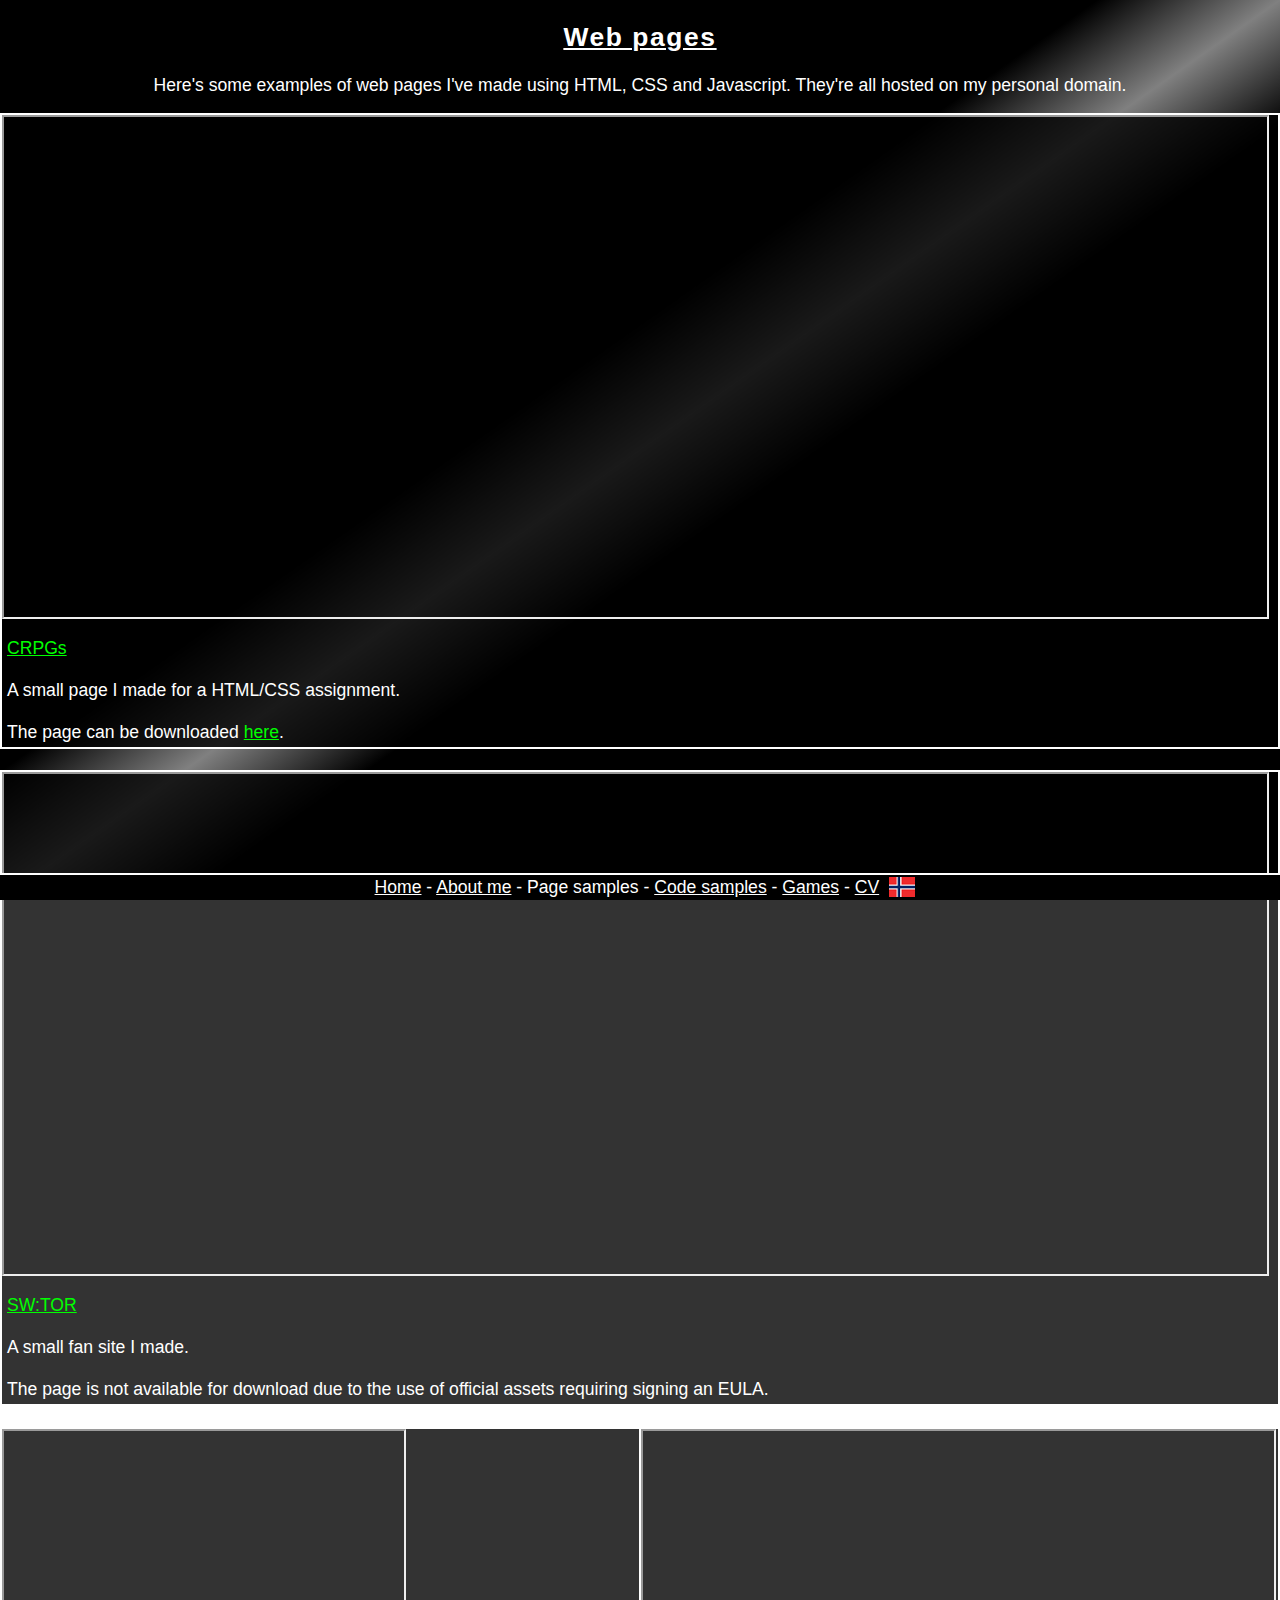
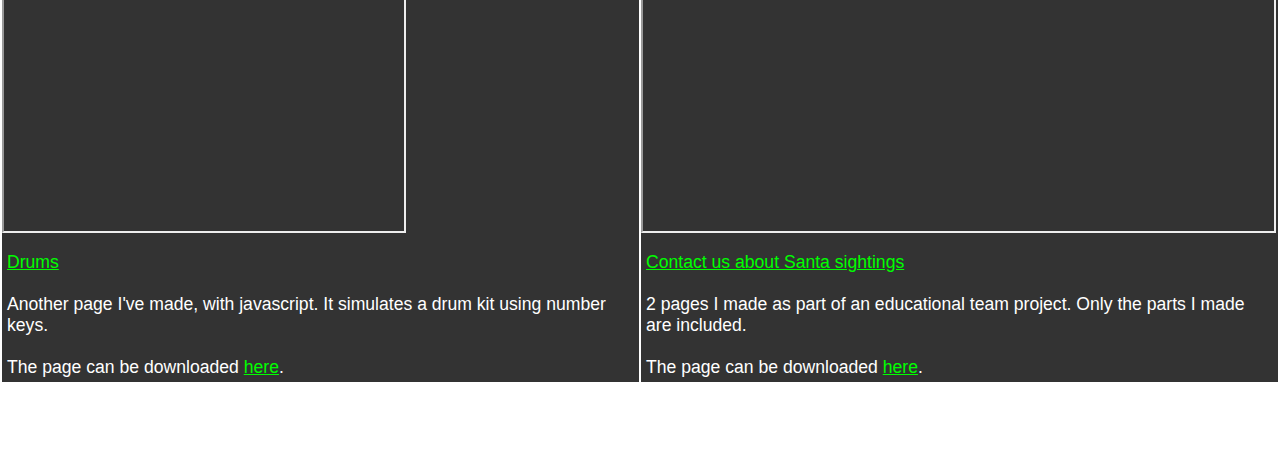
<file: pages.html>
<!DOCTYPE html>
<html lang="en">
<!-- Page by Marius Strand -->
<!-- Samples of web pages I've made -->

<head>
    <meta charset="UTF-8">
    <link rel="stylesheet" href="css/pagesStyle.css">
    <link rel="stylesheet" href="css/shared.css">
    <link rel="icon" type="image/x-icon" href="images/m.ico">
    <title>Pages I've worked on</title>
</head>

<body>

    <!-- Page headline and description -->
    <div class="pageDesc">
    <h2 class="neon">Web pages</h2>
    <p>Here's some examples of web pages I've made using HTML, CSS and Javascript. They're all hosted on my personal domain.</p>
    </div>

    <!-- Web page samples -->
    <div class="sample">
        <iframe src="https://darksunorder.com/Samples/main.html" name="para" style="height: 500px; width: 99%;"></iframe>
        <p><a href="https://darksunorder.com/Samples/main.html" target="_blank">CRPGs</a><br><br>
        A small page I made for a HTML/CSS assignment.<br><br>
        The page can be downloaded <a href="https://1drv.ms/u/s!AsWWORRutg0igljvaY9PTQ1lLonw" target="_blank">here</a>.</p>
    </div><br>
    <div class="sample">
        <iframe src="https://darksunorder.com/TheOldRepublic/" name="swtor" style="height: 500px; width: 99%;"></iframe>
        <p><a href="https://darksunorder.com/TheOldRepublic/" target="_blank">SW:TOR</a><br><br>
        A small fan site I made.<br><br>
        The page is not available for download due to the use of official assets requiring signing an EULA.</p>
    </div><br>

    <!-- 2 smaller sample pages showing off various ideas -->
    <section style="display: flex; margin-bottom: 5rem;"><div class="sample" style="width: 50%;">
        <iframe src="https://darksunorder.com/Samples/Drums/" name="drum" style="height: 400px; width: 400px;"></iframe>
        <p><a href="https://darksunorder.com/Samples/Drums/" target="_blank">Drums</a><br><br>
        Another page I've made, with javascript. It simulates a drum kit using number keys.<br><br>
        The page can be downloaded <a href="https://1drv.ms/u/s!AsWWORRutg0iglnsZEqlcd13LwZU" target="_blank">here</a>.</p>
    </div>
    <div class="sample" style="border-left: 0px; width: 50%;">
        <iframe src="https://darksunorder.com/Samples/Julenisse/njContact.html" name="nisse" style="height: 400px; width: 99%;"></iframe>
        <p><a href="https://darksunorder.com/Samples/Julenisse/njContact.html" target="_blank">Contact us about Santa sightings</a><br><br>
        2 pages I made as part of an educational team project. Only the parts I made are included.<br><br>
        The page can be downloaded <a href="https://1drv.ms/u/s!AsWWORRutg0iglvyB7NRgbfP0GGx" target="_blank">here</a>.</p>
    </div></section>

    <!-- Basic navbar, probably temporary -->
    <div class="navLinks">
    <a href="main.html">Home</a> - <a href="about.html">About me</a> - Page samples - <a href="code.html">Code samples</a> - <a href="games.html">Games</a> - <a href="CV.html">CV</a>
    <a href="pagesN.html" style="background-image: url(images/noFlag.png); background-repeat: no-repeat; background-size: cover; color: transparent; margin-left: 5px;">NO</a>
    </div>

</body>

</html>
</file>
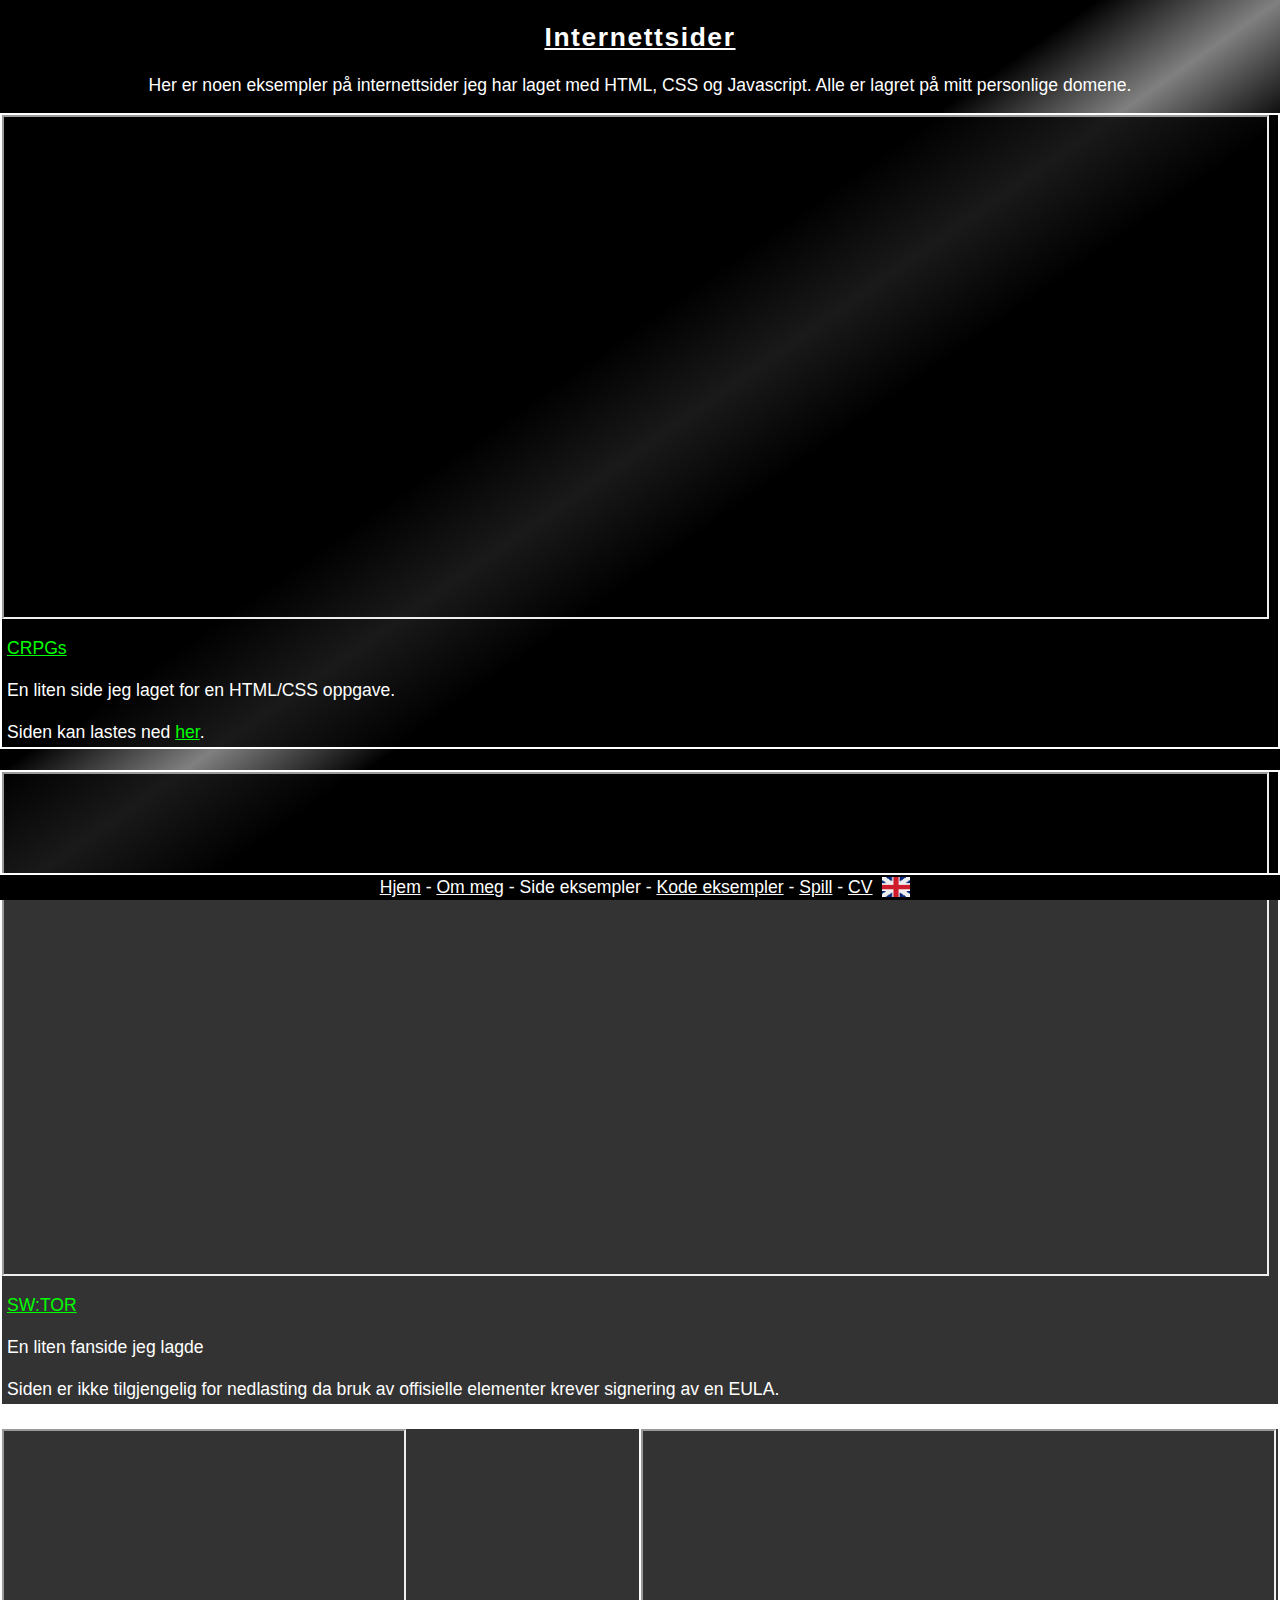
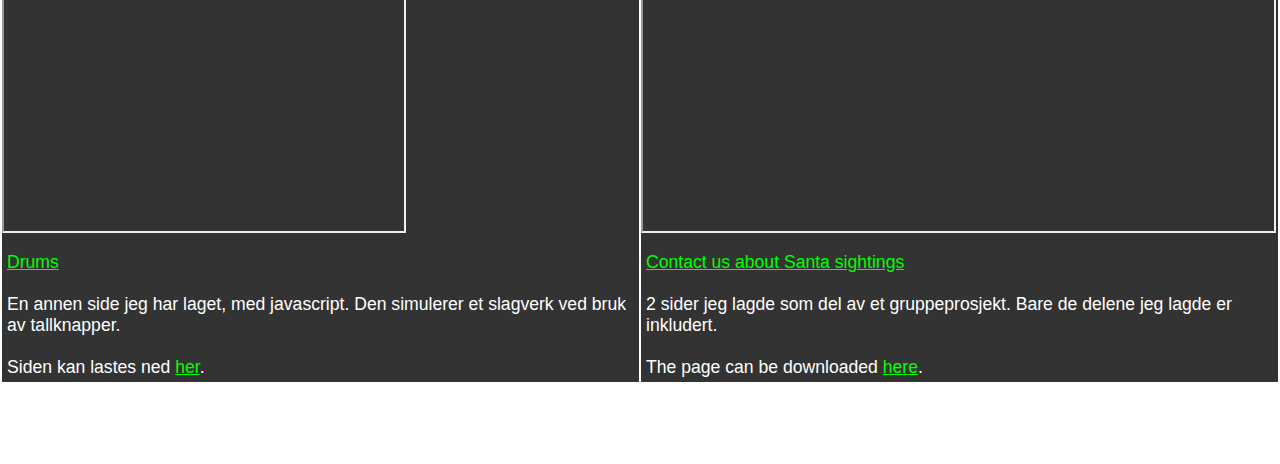
<file: pagesN.html>
<!DOCTYPE html>
<html lang="en">
<!-- Side av Marius Strand -->
<!-- Eksempler på internettsider jeg har laget -->

<head>
    <meta charset="UTF-8">
    <link rel="stylesheet" href="css/pagesStyle.css">
    <link rel="stylesheet" href="css/shared.css">
    <link rel="icon" type="image/x-icon" href="images/m.ico">
    <title>Sider jeg har arbeidet med</title>
</head>

<body>

    <!-- Side overskrift og beskrivelse -->
    <div class="pageDesc">
    <h2 class="neon">Internettsider</h2>
    <p>Her er noen eksempler på internettsider jeg har laget med HTML, CSS og Javascript. Alle er lagret på mitt personlige domene.</p>
    </div>

    <!-- Side eksempler -->
    <div class="sample">
        <iframe src="https://darksunorder.com/Samples/main.html" name="para" style="height: 500px; width: 99%;"></iframe>
        <p><a href="https://darksunorder.com/Samples/main.html" target="_blank">CRPGs</a><br><br>
        En liten side jeg laget for en HTML/CSS oppgave.<br><br>
        Siden kan lastes ned <a href="https://1drv.ms/u/s!AsWWORRutg0igljvaY9PTQ1lLonw" target="_blank">her</a>.</p>
    </div><br>
        <div class="sample">
        <iframe src="https://darksunorder.com/TheOldRepublic/" name="swtor" style="height: 500px; width: 99%;"></iframe>
        <p><a href="https://darksunorder.com/TheOldRepublic/" target="_blank">SW:TOR</a><br><br>
        En liten fanside jeg lagde<br><br>
        Siden er ikke tilgjengelig for nedlasting da bruk av offisielle elementer krever signering av en EULA.</p>
    </div><br>

    <!-- 2 mindre eksempelsider som viser diverse idéer -->
    <section style="display: flex; margin-bottom: 5rem;"><div class="sample" style="width: 50%;">
        <iframe src="https://darksunorder.com/Samples/Drums/" name="drum" style="height: 400px; width: 400px;"></iframe>
        <p><a href="https://darksunorder.com/Samples/Drums/" target="_blank">Drums</a><br><br>
        En annen side jeg har laget, med javascript. Den simulerer et slagverk ved bruk av tallknapper.<br><br>
        Siden kan lastes ned <a href="https://1drv.ms/u/s!AsWWORRutg0iglnsZEqlcd13LwZU" target="_blank">her</a>.</p>
    </div>
    <div class="sample" style="border-left: 0px; width: 50%;">
        <iframe src="https://darksunorder.com/Samples/Julenisse/njContact.html" name="nisse" style="height: 400px; width: 99%;"></iframe>
        <p><a href="https://darksunorder.com/Samples/Julenisse/njContact.html" target="_blank">Contact us about Santa sightings</a><br><br>
        2 sider jeg lagde som del av et gruppeprosjekt. Bare de delene jeg lagde er inkludert.<br><br>
        The page can be downloaded <a href="https://1drv.ms/u/s!AsWWORRutg0iglvyB7NRgbfP0GGx" target="_blank">here</a>.</p>
    </div></section>

    <!-- Basic navbar, sikkert midlertidig -->
    <div class="navLinks">
    <a href="mainN.html">Hjem</a> - <a href="aboutN.html">Om meg</a> - Side eksempler - <a href="codeN.html">Kode eksempler</a> - <a href="gamesN.html">Spill</a> - <a href="CVno.html">CV</a>
    <a href="pages.html" style="background-image: url(images/gbFlag.png); background-repeat: no-repeat; background-size: cover; color: transparent; margin-left: 5px;">EN'</a>
    </div>

</body>

</html>
</file>
<file: css/mainStyle.css>
body{
    margin: 0; }

h2{
    color: #fff;
    text-align: center;
    text-decoration: underline; }

p{
    font-size: 17px; }

a{
    color: currentColor; }

.introtxt{
    text-align: center; }

/* About Me and CV banner */
.aboutBanner{
    border: 3px outset #808080;
    background-image: url("../images/about.png");
    color: transparent;
    height: 150px;
    width: 640px;
    margin: 0px auto 70px auto;
    text-align: center; }
.aboutBanner:hover{
    background: #fff;
    color: #000; }
.aboutBanner a{
    font-weight: bold;
    text-decoration: none; }
.aboutBannerTxt{
    margin: 65px auto;
    padding: 2px 4px;
    width: fit-content; }

/* Web and code banner */
.pageBanner{
    border: 3px outset #808080;
    background-color: #000;
    background-image: url("../images/wbpgbanner.png");
    background-position: center;
    background-size: contain;
    background-repeat: no-repeat;
    height: 150px;
    width: 640px;
    margin: 0px auto 70px auto;
    text-align: center; }

.BannerTxt{
    background-color: #000;
    color: #0f0;
    margin: 65px auto;
    padding: 2px 4px;
    font-weight: bold;
    text-transform: uppercase;
    width: fit-content; }
.BannerTxt a:hover{
    font-style: italic; }

/* Games and mods banner */
.gBanner{
    background-image: url("../images/gbanner2.png");
    background-size: contain;
    background-position-y: center;
    background-repeat: no-repeat;
    color: #0f0;
    font-weight: bold;
    text-transform: uppercase;
    position: relative;
    height: 179px;
    width: 100%; }
.gBanner p{
    background-color: #000;
    text-decoration: underline;
    margin: 0;
    padding: 2px 4px;
    position: absolute;
    top: 50%;
    left: 50%;
    transform: translate(-50%, -50%); }
.gBanner a:hover{
    font-style: italic; }
    
/* Norwegian version link */
.norVer{
    background: linear-gradient(#f00, #fff, #00f, #fff, #f00);
    color: transparent;
    margin: 10px auto;
    width: fit-content; }
.norVer:hover{
    background: #fff;
    color: #000; }
.norVer p{
    font-size: 13px;
    font-weight: bold; }

/* English version link */
.engVer{
    background: linear-gradient(#00f, #fff, #f00, #fff, #00f);
    color: transparent;
    margin: 10px auto;
    width: fit-content; }
.engVer:hover{
    background: #fff;
    color: #000; }
.engVer p{
    font-size: 13px;
    font-weight: bold; }
</file>
<file: css/shared.css>
/* Basic setup for all pages on the site */
body{
    background: linear-gradient(to bottom right, #000, #000, #000, #000, #000,
    #000, #000, #808080, #000, #000, #000, #000, #000, #000, #000);
    background-repeat: no-repeat;
    background-attachment: fixed;
    color: #fff;
    font-family: sans-serif;
    margin: 0; }

/* Marked text that fits site appearance */
::selection{
    background-color: #fff;
    color: #000; }

/* Bold class to use less strong tags */
.bold{
    font-weight: bold; }

/* Navigation bar used across site */
.navLinks{
    border-top: 2px solid #fff;
    background-color: #000;
    font-size: 1.1rem;
    text-align: center;
    padding: 2px 5px;
    width: 100%;
    position: fixed;
    bottom: 0;
    user-select: none; }
.navLinks:hover{
    border-top: 2px solid #ffd700; }
.navLinks a:hover{
    color: #ffd700; }

/* Neon glow for headlines */
.neon{
    animation-name: nglow;
    animation-duration: 3s;
    animation-timing-function: linear;
    animation-iteration-count: infinite;
    animation-direction: alternate;
    letter-spacing: 0.1rem;
    user-select: none; }
@keyframes nglow{
    0%{
        color: #252525;
        text-shadow: 1px 1px 0.5px #003500, 1px -1px 0.5px #003500, -1px 1px 0.5px #003500, -1px -1px 0.5px #003500; }
    50%{
        text-shadow: 1px 1px 1px #01a301, 1px -1px 1px #01a301, -1px 1px 1px #01a301, -1px -1px 1px #01a301; }
    100%{
        color: #000;
        text-shadow: 1px 1px 1px #0f0, 1px -1px 1px #01a301, -1px 1px 1px #01a301, -1px -1px 1px #0f0; } }
</file>
<file: css/aboutStyle.css>
body{
    font-size: 1.1rem; }

/* Placeholder "photo" */
.photo{
    background-image: url("../images/tempPic.png");
    background-position: center;
    background-size: contain;
    border: 2px outset #808080;
    margin: 20px auto;
    padding: 10px;
    height: 350px;
    width: 250px;
    user-select: none; }

h2{
    margin: 20px;
    text-decoration: underline; }
h2, h3{
    color: #fff;
    text-align: center;
    user-select: none; }

a{
    color: #fff; }

/* Styling for the biography <div> */
.me{
    background-color: rgba(0, 0, 0, 80%);
    border: 2px solid #fff;
    margin-bottom: 4rem;
    padding: 5px 10px; }
</file>
<file: css/codeStyle.css>
body{
    font-size: 1.1rem; }

h2{
    color: #fff;
    text-align: center;
    text-decoration: underline; }

a{
    color: #fff; }

/* Styling for page's description */
.pageDesc{
    color: #fff;
    text-align: center; }

.blocks{
    display: flex; }

/* Styling for the <div>s */
.codeSample{
    background-color: rgba(0, 0, 0, 80%);
    border: 2px solid #fff;
    margin: 5px 0px;
    padding: 6px 10px; }
.codeSample a:hover{
    font-style: italic; }

/* Animation code */
.EMS{
    background-color: rgb(255, 10, 10);
    color: black;
    width: 250px;
    text-align: center;
    margin: 0.5px auto;
    animation-name: siren;
    animation-duration: 1500ms;
    animation-iteration-count: infinite; }
@keyframes siren{
    0%{
        background-color: rgb(255, 10, 10); }
    25%{
        background-color: white; }
    50%{
        background-color: royalblue; }
    75%{
        background-color: white; }
    100%{
        background-color: rgb(255, 10, 10); } }

/* Button code */
.btn{
    background-color: #808080;
    color: #000;
    border: 2px outset #808080;
    padding: 2px;
    user-select: none;
    width: fit-content; }
.btn:active{
    border: 2px inset #808080;
    padding: 3px 1px 1px 3px; }

/* Neon animation code */
.neongreen{
    animation-name: ngreen;
    animation-direction: alternate;
    animation-duration: 1500ms;
    animation-iteration-count: infinite; }
@keyframes ngreen{
    from{
        text-shadow: 2px 2px 1px #01a301, -2px 2px 1px #01a301, 2px -2px 1px #01a301, -2px -2px 1px #01a301; }
    to{
        text-shadow: 2px 2px 1px #0f0, -2px 2px 2px #0f0, 2px -2px 1px #0f0, -2px -2px 1px #0f0; } }

/* Comfy text code */
.comfy{
    background-color: rgba(100, 149, 237, 80%);
    color: #fff;
    font-family: Arial;
    font-size: 17px; 
    text-shadow: 2px 2px 2px #000;
    margin-top: 2px;
    user-select: none; }
</file>
<file: css/cvStyle.css>
h2{
    color: #000;
    text-align: center;
    text-decoration: underline;
    text-shadow: 1px 1px 1px #0f0, 1px -1px 1px #01a301, -1px 1px 1px #01a301, -1px -1px 1px #0f0;
    user-select: none; }

a{
    color: #fff; }

.personalia th{
    user-select: none; }

fieldset{
    background-color: #fff;
    color: #000;
    border: 2px solid #808080;
    font-family: 'Lucida Sans';
    margin: 0px auto 15px auto;
    width: 720px; }
legend{
    background-color: #fff;
    border: 2px solid #808080;
    font-weight: bold;
    padding: 1px 2px;
    user-select: none; }
tr{
    text-align: left; }
td{
    font-family: Arial;
    font-size: 1.05rem;
    padding-left: 8px; }
th::selection{
    background-color: #000;
    color: #fff; }
td::selection{
    background-color: #000;
    color: #fff; }
td a{
    color: #0f13eb; }
td a:hover{
    font-style: italic; }
td a::selection{
    background-color: #000;
    color: #f00; }
</file>
<file: css/gamesStyle.css>
body{
    font-size: 1.1rem; }

h2{
    color: #fff;
    text-align: center;
    text-decoration: underline; }

a{
    color: #fff; }

/* Styling for page's description */
.pageDesc{
    color: #fff;
    text-align: center; }

/* Styling for the <div>s */
.gameMod{
    background-color: rgba(0, 0, 0, 80%);
    border: 2px solid #fff;
    display: inline-block;
    margin: 5px 0px;
    padding: 6px 10px;
    width: 275px; }

.gameDemo{
    background-color: rgba(0, 0, 0, 80%);
    border: 2px solid #fff;
    margin: 5px 0px;
    padding: 6px 10px;
    width: fit-content; }

.gameLink{
    font-style: italic;
    text-decoration-line: underline; }
</file>
<file: css/pagesStyle.css>
body{
    font-size: 1.1rem; }

h2{
    color: #fff;
    text-align: center;
    text-decoration: underline; }

a{
    color: #fff; }

/* Styling for page's description */
.pageDesc{
    color: #fff;
    text-align: center; }

/* Styling for the <div>s  */
.sample{
    background-color: rgba(0, 0, 0, 80%);
    border: 2px solid #fff; }
.sample p{
    margin-top: 10px;
    margin-bottom: 0;
    padding: 4px 5px; }
.sample a{
    color: #0f0; }
.sample a:hover{
    font-style: italic; }
</file>
